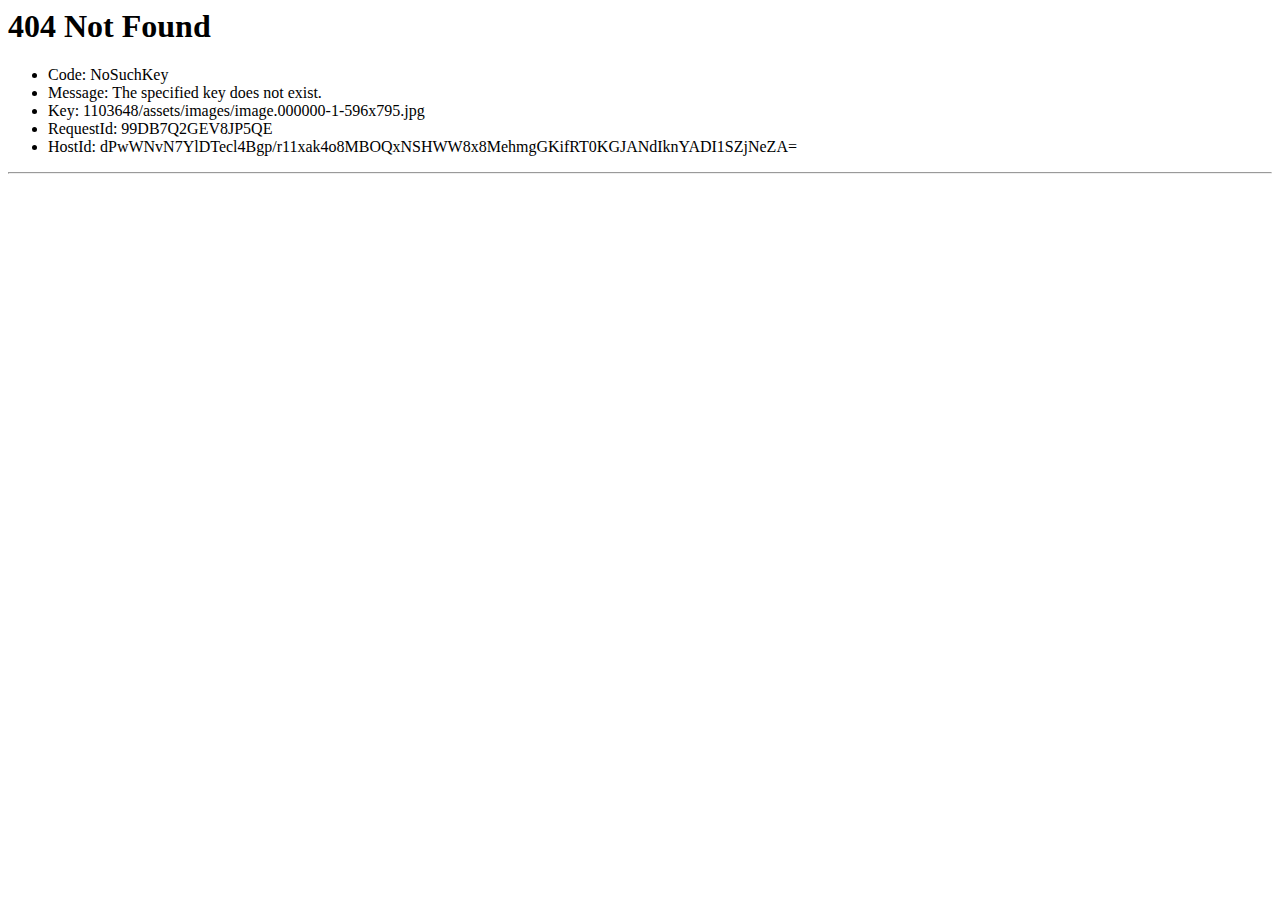
<file: r.mobirisesite.com/1103648/assets/images/image.000000-1-596x795ed09.html>
<html>
<head><title>404 Not Found</title></head>
<body>
<h1>404 Not Found</h1>
<ul>
<li>Code: NoSuchKey</li>
<li>Message: The specified key does not exist.</li>
<li>Key: 1103648/assets/images/image.000000-1-596x795.jpg</li>
<li>RequestId: 99DB7Q2GEV8JP5QE</li>
<li>HostId: dPwWNvN7YlDTecl4Bgp/r11xak4o8MBOQxNSHWW8x8MehmgGKifRT0KGJANdIknYADI1SZjNeZA=</li>
</ul>
<hr/>
</body>
</html>
</file>
